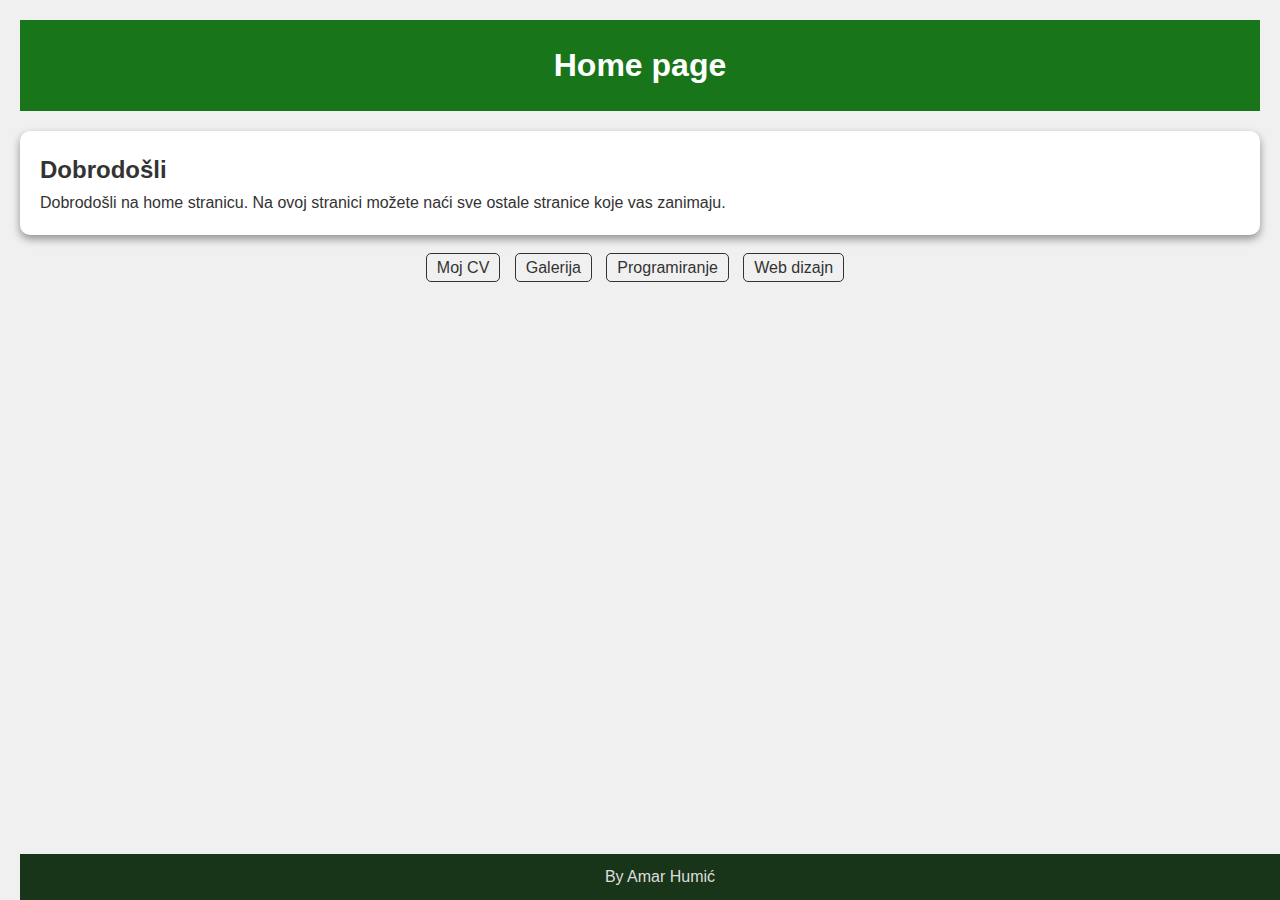
<file: index.html>
<html lang="en">
<head>
    <meta charset="UTF-8">
    <meta name="viewport" content="width=device-width, initial-scale=1.0">
    <title>Moja Futuristička Stranica</title>
    <link rel="stylesheet" href="index.css">
</head>
<body>
    <header>
        <h1> Home page</h1>
    </header>
    <main>
        <section>
            <h2>Dobrodošli</h2>
            <p>Dobrodošli na home stranicu. Na ovoj stranici možete naći sve ostale stranice koje vas zanimaju.</p>
        </section>
    </main>
    <nav>
        <ul>
            <li><a href="cv.html">Moj CV</a></li>
            <li><a href="galerija.html">Galerija</a></li>
            <li><a href="programiranje.html">Programiranje</a></li>
            <li><a href="webdizajn.html">Web dizajn</a></li>
        </ul>
    </nav>
    <footer>
        <p>By Amar Humić</p>
    </footer>
</body>
</html>
</file>
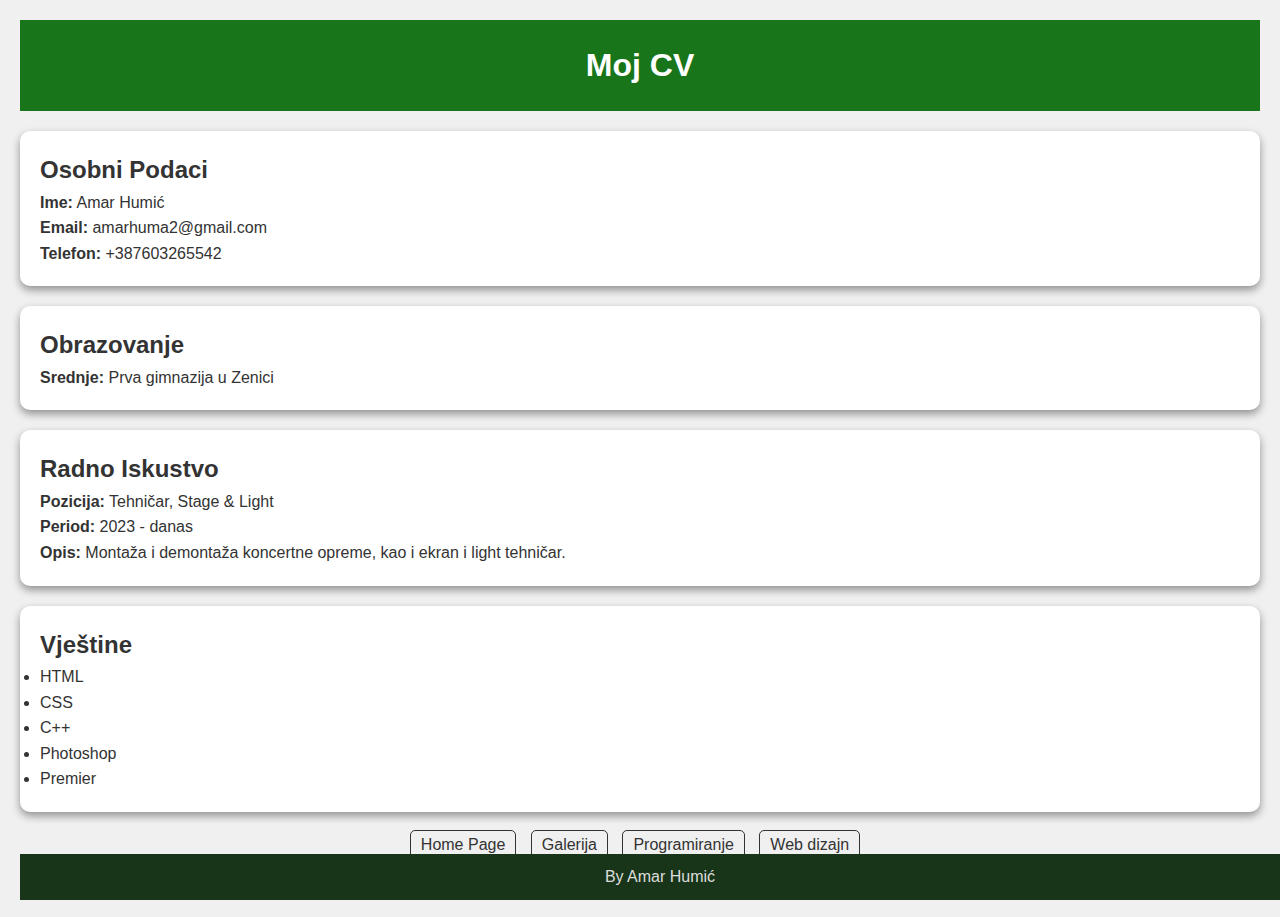
<file: cv.html>
<!DOCTYPE html>
<html lang="en">
<head>
    <meta charset="UTF-8">
    <meta name="viewport" content="width=device-width, initial-scale=1.0">
    <title>Moj CV</title>
    <link rel="stylesheet" href="index.css">
</head>
<body>
    <header>
        <h1>Moj CV</h1>
    </header>
    <main>
        <section>
            <h2>Osobni Podaci</h2>
            <p><strong>Ime:</strong> Amar Humić</p>
            <p><strong>Email:</strong> amarhuma2@gmail.com</p>
            <p><strong>Telefon:</strong> +387603265542</p>
        </section>
        <section>
            <h2>Obrazovanje</h2>
            <p><strong>Srednje:</strong> Prva gimnazija u Zenici</p>
        </section>
        <section>
            <h2>Radno Iskustvo</h2>
            <p><strong>Pozicija:</strong> Tehničar, Stage & Light</p>
            <p><strong>Period:</strong> 2023 - danas</p>
            <p><strong>Opis:</strong> Montaža i demontaža koncertne opreme, kao i ekran i light tehničar.</p>
        </section>
        <section>
            <h2>Vještine</h2>
            <ul>
                <li>HTML</li>
                <li>CSS</li>
                <li>C++</li>
                <li>Photoshop</li>
                <li>Premier</li>
            </ul>
        </section>
    </main>
    <nav>
        <ul>
            <li><a href="index.html">Home Page</a></li>
            <li><a href="galerija.html">Galerija</a></li>
            <li><a href="programiranje.html">Programiranje</a></li>
            <li><a href="webdizajn.html">Web dizajn</a></li>
        </ul>
    </nav>
    <footer>
        <p>By Amar Humić</p>
    </footer>
</body>
</html>
</file>
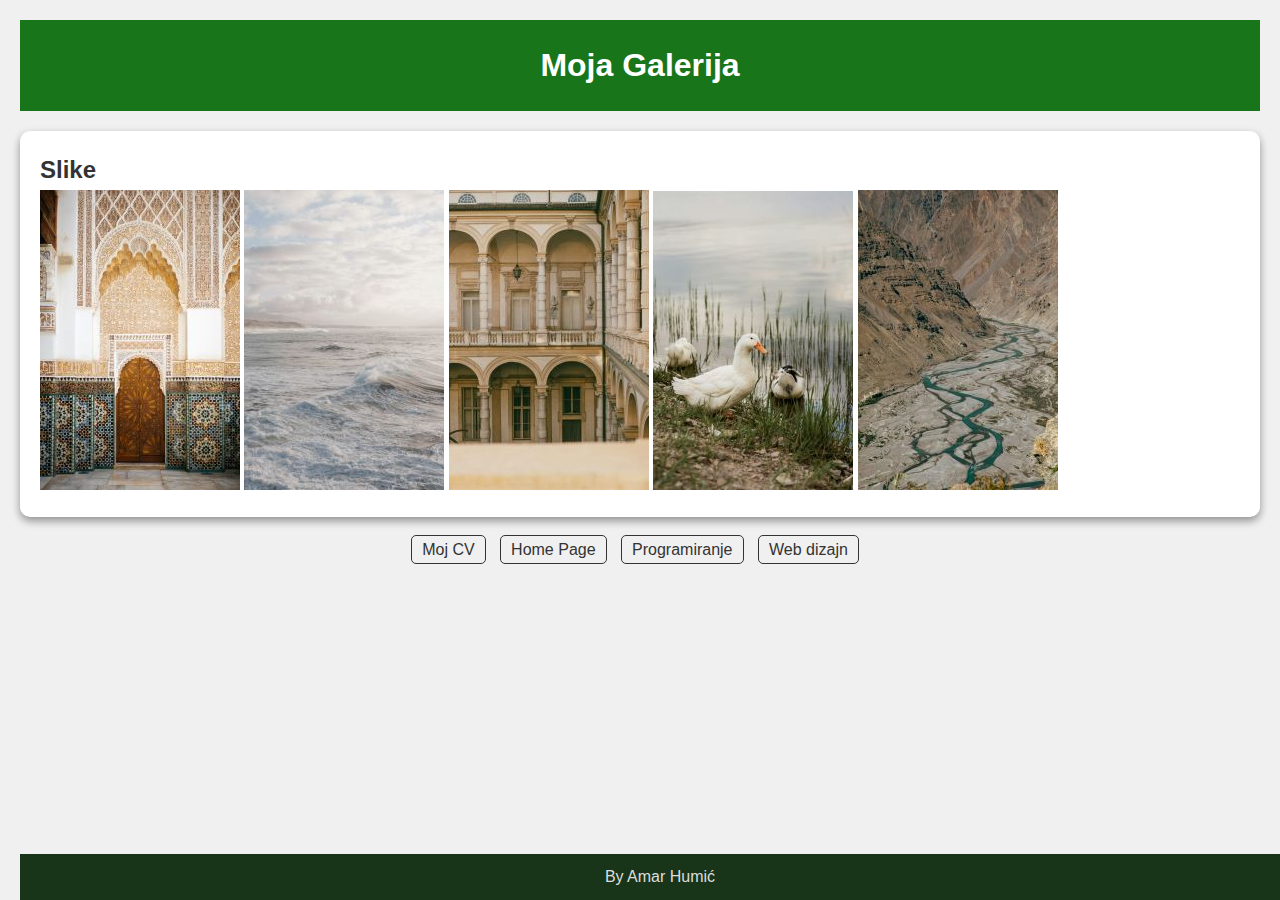
<file: galerija.html>
<!DOCTYPE html>
<html lang="en">
<head>
    <meta charset="UTF-8">
    <meta name="viewport" content="width=device-width, initial-scale=1.0">
    <title>Moja Galerija</title>
    <link rel="stylesheet" href="index.css">
</head>
<body>
    <header>
        <h1>Moja Galerija</h1>
    </header>
    <main>
        <section>
            <h2>Slike</h2>
            <div class="gallery">
                <a href="dzamija velika.jpg" target="_blank"><img src="dzamija mala.jpg" style="border: 2px #333"></a>
                <a href="more veliko.jpg" target="_blank"><img src="more malo.jpg" style="border: 2px #333"></a>
                <a href="zgrada velika.jpg" target="_blank"><img src="zgrada mala.jpg" style="border: 2px #333"></a>
                <a href="patka velika.jpg" target="_blank"><img src="patka mala.jpg" style="border: 2px #333"></a>
                <a href="kanjon veliki.jpg" target="_blank"><img src="kanjon mali.jpg" style="border: 2px #333"></a>
               
        </section>
    </main>
    <footer>
        <p>By Amar Humić</p>
    </footer>
    <nav>
        <ul>
            <li><a href="cv.html">Moj CV</a></li>
            <li><a href="index.html">Home Page</a></li>
            <li><a href="programiranje.html">Programiranje</a></li>
            <li><a href="webdizajn.html">Web dizajn</a></li>
        </ul>
    </nav>
    <div class="footer-margin"></div>
</body>
</html>
</file>
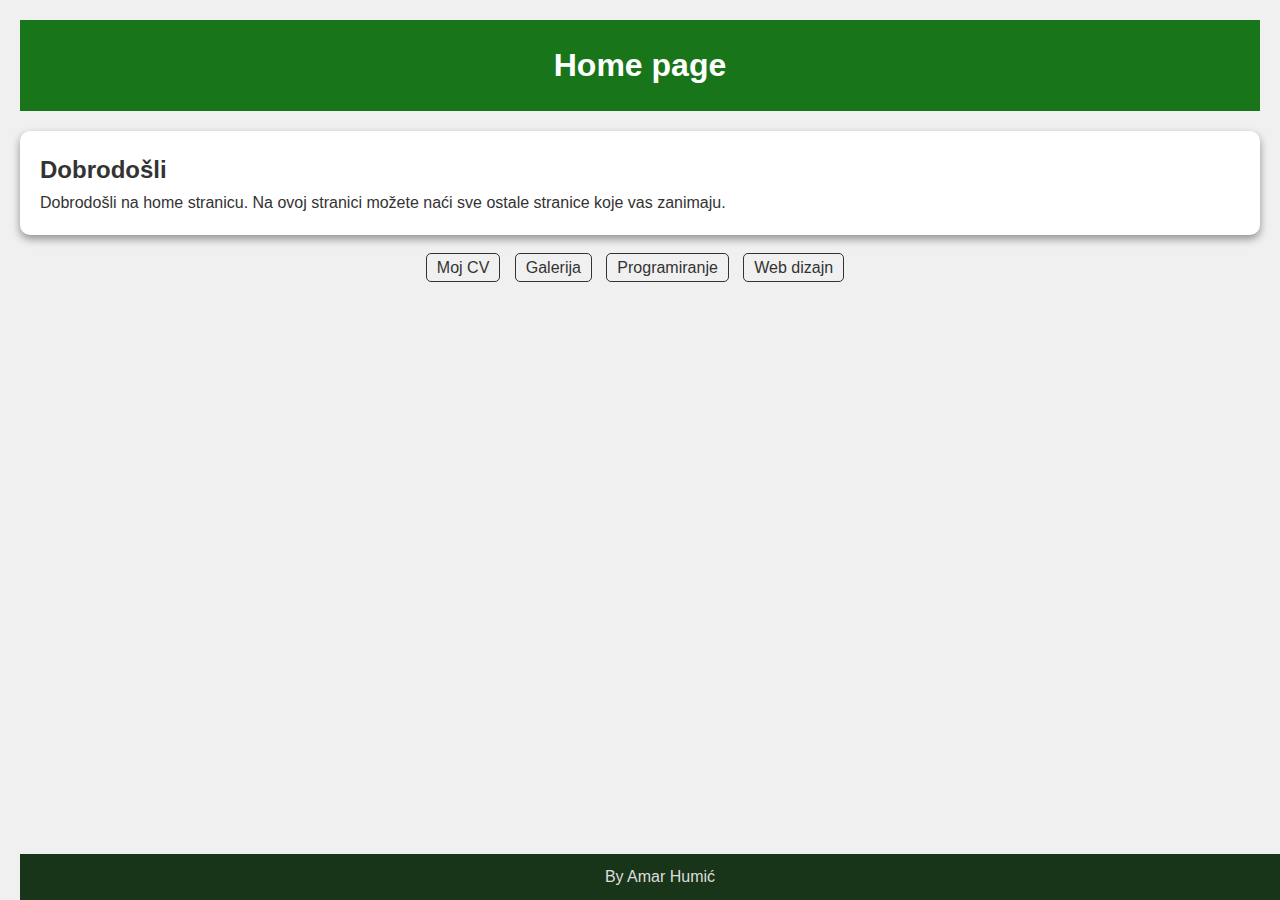
<file: home.html>
<html lang="en">
<head>
    <meta charset="UTF-8">
    <meta name="viewport" content="width=device-width, initial-scale=1.0">
    <title>Moja Futuristička Stranica</title>
    <link rel="stylesheet" href="styles.css">
</head>
<body>
    <header>
        <h1>Home page</h1>
    </header>
    <main>
        <section>
            <h2>Dobrodošli</h2>
            <p>Dobrodošli na home stranicu. Na ovoj stranici možete naći sve ostale stranice koje vas zanimaju.</p>
        </section>
    </main>
    <nav>
        <ul>
            <li><a href="cv.html">Moj CV</a></li>
            <li><a href="galerija.html">Galerija</a></li>
            <li><a href="programiranje.html">Programiranje</a></li>
            <li><a href="webdizajn.html">Web dizajn</a></li>
        </ul>
    </nav>
    <footer>
        <p>By Amar Humić</p>
    </footer>
</body>
</html>
</file>
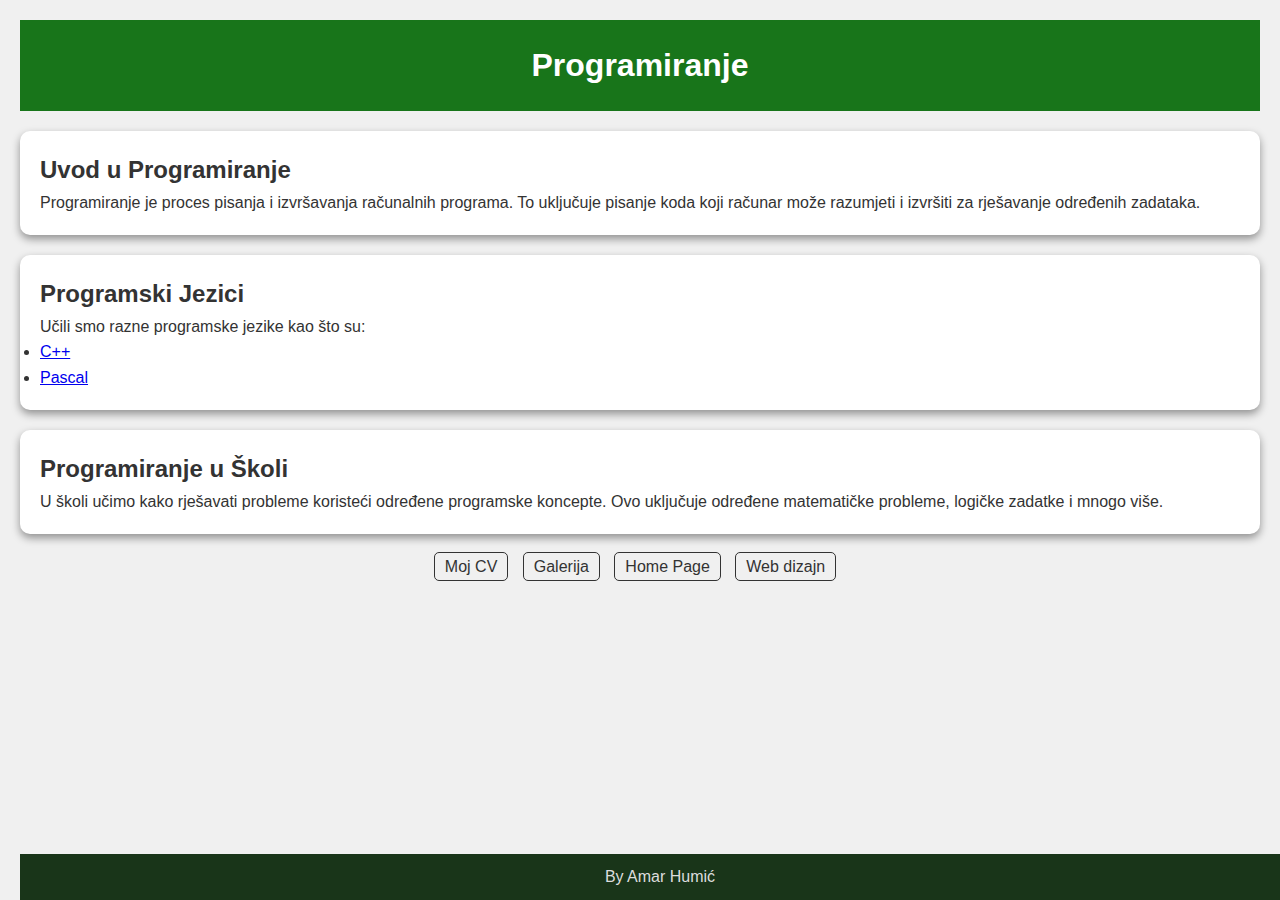
<file: programiranje.html>
<!DOCTYPE html>
<html lang="en">
<head>
    <meta charset="UTF-8">
    <meta name="viewport" content="width=device-width, initial-scale=1.0">
    <title>Programiranje</title>
    <link rel="stylesheet" href="index.css">
</head>
<body>
    <header>
        <h1>Programiranje</h1>
    </header>
    <main>
        <section>
            <h2>Uvod u Programiranje</h2>
            <p>Programiranje je proces pisanja i izvršavanja računalnih programa. To uključuje pisanje koda koji računar može razumjeti i izvršiti za rješavanje određenih zadataka.</p>
        </section>
        <section>
            <h2>Programski Jezici</h2>
            <p>Učili smo razne programske jezike kao što su:</p>
            <ul>
                <li><a href="https://cplusplus.com" target="_blank">C++</a></li>
                <li><a href="https://www.freepascal.orgt" target="_blank">Pascal</a></li>
            </ul>
        </section>
        <section>
            <h2>Programiranje u Školi</h2>
            <p>U školi učimo kako rješavati probleme koristeći određene programske koncepte. Ovo uključuje određene matematičke probleme, logičke zadatke i mnogo više.</p>
        </section>
    </main>
    <footer>
        <p>By Amar Humić</p>
    </footer>
    <nav>
        <ul>
            <li><a href="cv.html">Moj CV</a></li>
            <li><a href="galerija.html">Galerija</a></li>
            <li><a href="index.html">Home Page</a></li>
            <li><a href="webdizajn.html">Web dizajn</a></li>
        </ul>
    </nav>
    <div class="footer-margin"></div>
</body>
</html>
</file>
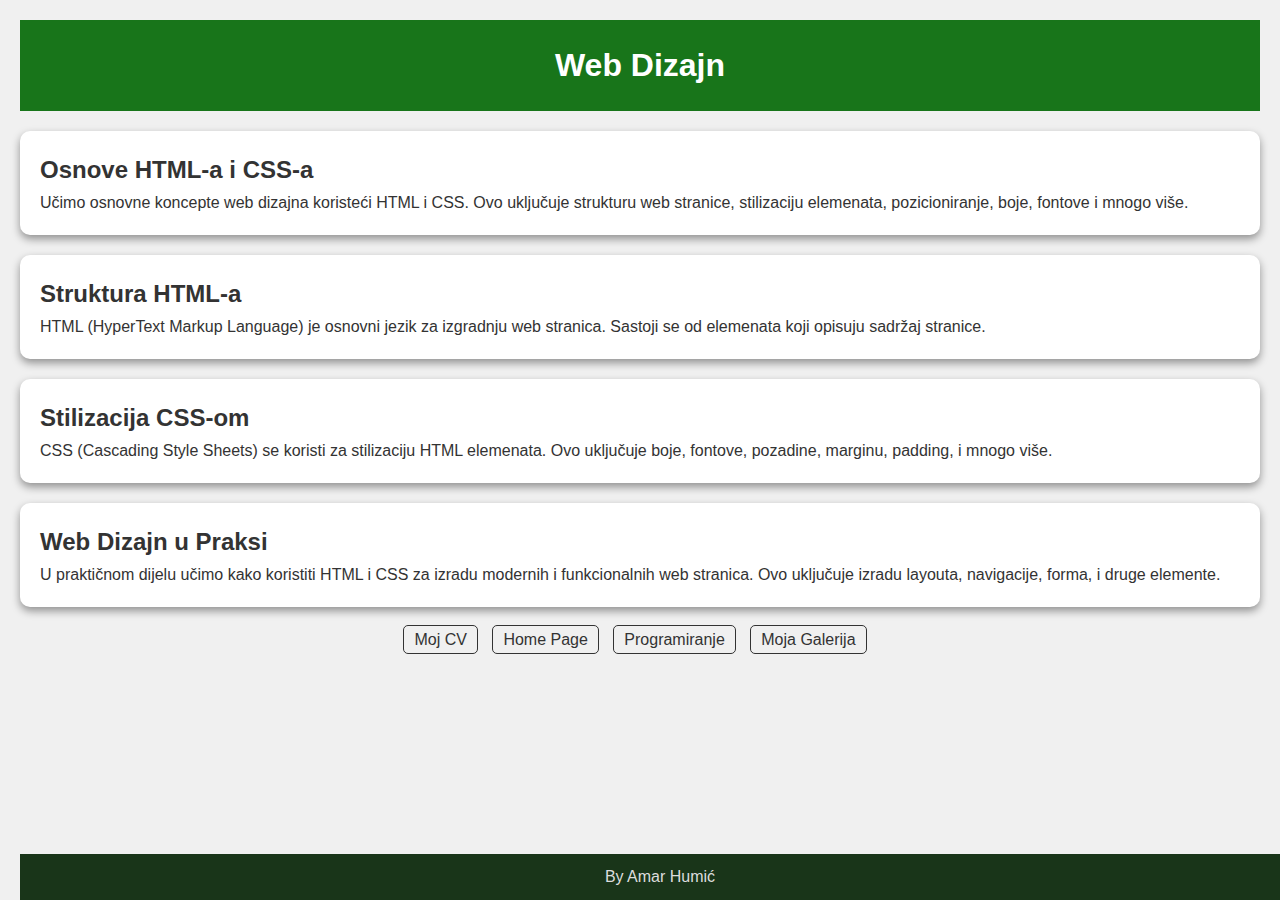
<file: webdizajn.html>
<!DOCTYPE html>
<html lang="en">
<head>
    <meta charset="UTF-8">
    <meta name="viewport" content="width=device-width, initial-scale=1.0">
    <title>Web Dizajn</title>
    <link rel="stylesheet" href="index.css">
</head>
<body>
    <header>
        <h1>Web Dizajn</h1>
    </header>
    <main>
        <section>
            <h2>Osnove HTML-a i CSS-a</h2>
            <p>Učimo osnovne koncepte web dizajna koristeći HTML i CSS. Ovo uključuje strukturu web stranice, stilizaciju elemenata, pozicioniranje, boje, fontove i mnogo više.</p>
        </section>
        <section>
            <h2>Struktura HTML-a</h2>
            <p>HTML (HyperText Markup Language) je osnovni jezik za izgradnju web stranica. Sastoji se od elemenata koji opisuju sadržaj stranice.</p>
        </section>
        <section>
            <h2>Stilizacija CSS-om</h2>
            <p>CSS (Cascading Style Sheets) se koristi za stilizaciju HTML elemenata. Ovo uključuje boje, fontove, pozadine, marginu, padding, i mnogo više.</p>
        </section>
        <section>
            <h2>Web Dizajn u Praksi</h2>
            <p>U praktičnom dijelu učimo kako koristiti HTML i CSS za izradu modernih i funkcionalnih web stranica. Ovo uključuje izradu layouta, navigacije, forma, i druge elemente.</p>
        </section>
    </main>
    <footer>
        <p>By Amar Humić</p>
    </footer>
    <nav>
        <ul>
            <li><a href="cv.html">Moj CV</a></li>
            <li><a href="index.html">Home Page</a></li>
            <li><a href="programiranje.html">Programiranje</a></li>
            <li><a href="galerija.html">Moja Galerija</a></li>
        </ul>
    </nav>
    <div class="footer-margin"></div>
</body>
</html>
</file>
<file: index.css>
* {
    margin: 0;
    padding: 0;
    box-sizing: border-box;
}

body {
    font-family: 'Roboto', sans-serif;
    line-height: 1.6;
    background-color: #f0f0f0;
    color: #333;
    padding: 20px;
}

header {
    background-color: #18751a;
    color: #fff;
    padding: 20px;
    text-align: center;
}

nav ul {
    list-style: none;
    text-align: center;
    margin-bottom: 40px;
}

nav ul li {
    display: inline;
    margin-right: 10px;
}

nav ul li a {
    text-decoration: none;
    color: #333;
    padding: 5px 10px;
    border: 1px solid #333;
    border-radius: 5px;
    transition: all 0.3s ease;
}

nav ul li a:hover {
    background-color: #18751a;
    color: #1a1a1a;
}

main {
    margin-top: 20px;
}

section {
    background-color: #fff;
    padding: 20px;
    margin-bottom: 20px;
    border-radius: 10px;
    box-shadow: 0 4px 8px rgba(0,0,0,0.4);
}

footer {
    background-color: #193519;
    color: #ddd;
    text-align: center;
    padding: 10px 0;
    position: fixed;
    bottom: 0;
    width: 100%;
}
</file>
<file: styles.css>
* {
    margin: 0;
    padding: 0;
    box-sizing: border-box;
}

body {
    font-family: 'Roboto', sans-serif;
    line-height: 1.6;
    background-color: #f0f0f0;
    color: #333;
    padding: 20px;
}

header {
    background-color: #18751a;
    color: #fff;
    padding: 20px;
    text-align: center;
}

nav ul {
    list-style: none;
    text-align: center;
    margin-bottom: 40px;
}

nav ul li {
    display: inline;
    margin-right: 10px;
}

nav ul li a {
    text-decoration: none;
    color: #333;
    padding: 5px 10px;
    border: 1px solid #333;
    border-radius: 5px;
    transition: all 0.3s ease;
}

nav ul li a:hover {
    background-color: #18751a;
    color: #1a1a1a;
}

main {
    margin-top: 20px;
}

section {
    background-color: #fff;
    padding: 20px;
    margin-bottom: 20px;
    border-radius: 10px;
    box-shadow: 0 4px 8px rgba(0,0,0,0.4);
}

footer {
    background-color: #193519;
    color: #ddd;
    text-align: center;
    padding: 10px 0;
    position: fixed;
    bottom: 0;
    width: 100%;
}
</file>
